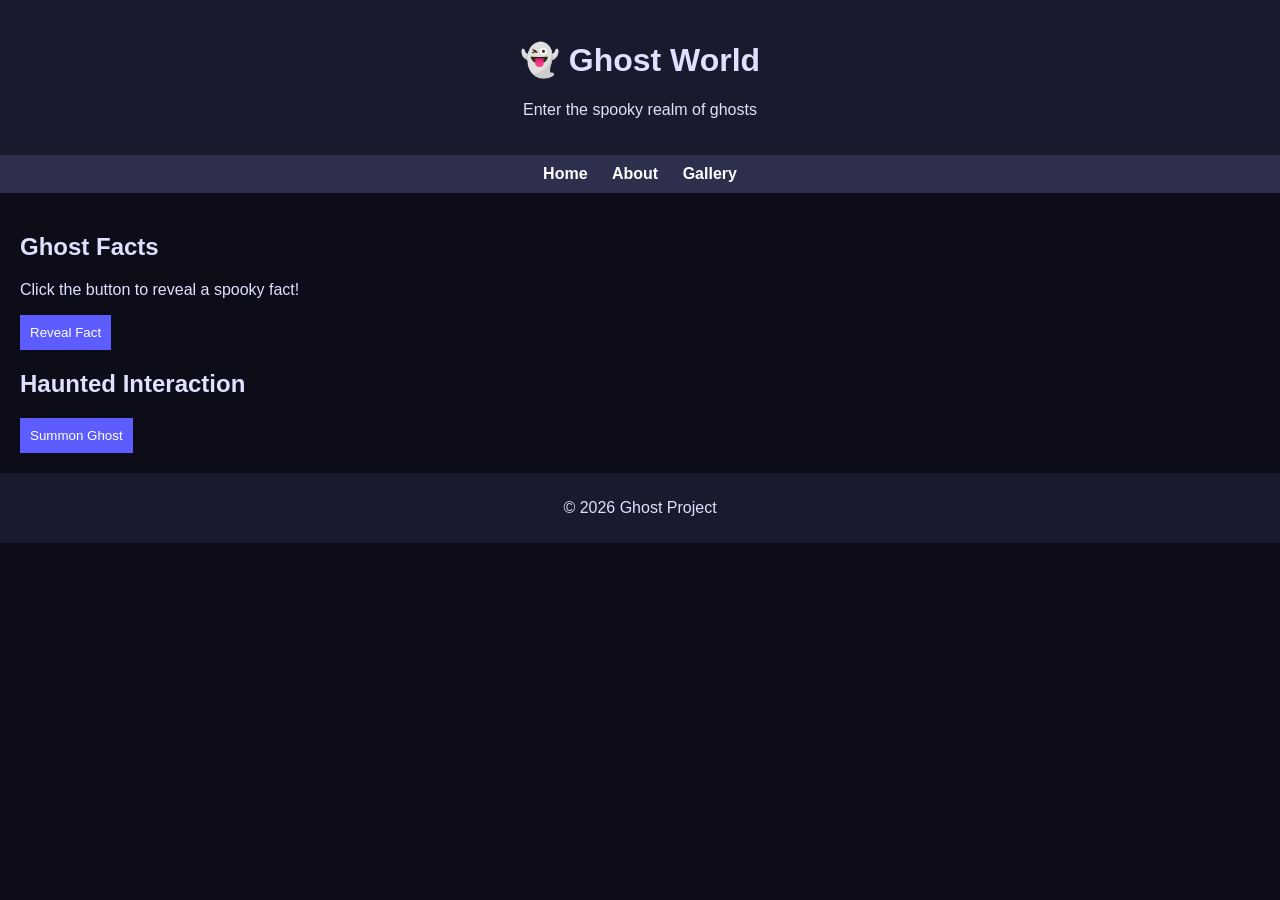
<file: index.html>
<!DOCTYPE html>
<html lang="en">
<head>
  <meta charset="UTF-8">
  <title>Ghost World</title>
  <link rel="stylesheet" href="style.css">
</head>
<body>
  <header>
    <h1>👻 Ghost World</h1>
    <p>Enter the spooky realm of ghosts</p>
  </header>

  <nav>
    <a href="#">Home</a>
    <a href="about.html">About</a>
    <a href="gallery.html">Gallery</a>
  </nav>

  <main>
    <section>
      <h2>Ghost Facts</h2>
      <p id="fact">Click the button to reveal a spooky fact!</p>
      <button onclick="showFact()">Reveal Fact</button>
    </section>

    <section>
      <h2>Haunted Interaction</h2>
      <button onclick="scare()">Summon Ghost</button>
    </section>
  </main>

  <footer>
    <p>© 2026 Ghost Project</p>
  </footer>

  <script src="script.js"></script>
</body>
</html>
</file>
<file: style.css>
body {
  font-family: Arial, sans-serif;
  background-color: #0d0d1a;
  color: #e0e0ff;
  margin: 0;
}

header {
  background-color: #1a1a2e;
  text-align: center;
  padding: 20px;
}

nav {
  background-color: #2e2e4d;
  text-align: center;
  padding: 10px;
}

nav a {
  margin: 0 10px;
  text-decoration: none;
  color: #ffffff;
  font-weight: bold;
}

main {
  padding: 20px;
}

button {
  background-color: #5c5cff;
  color: white;
  border: none;
  padding: 10px;
  cursor: pointer;
}

button:hover {
  background-color: #8888ff;
}

footer {
  text-align: center;
  padding: 10px;
  background-color: #1a1a2e;
}
</file>
